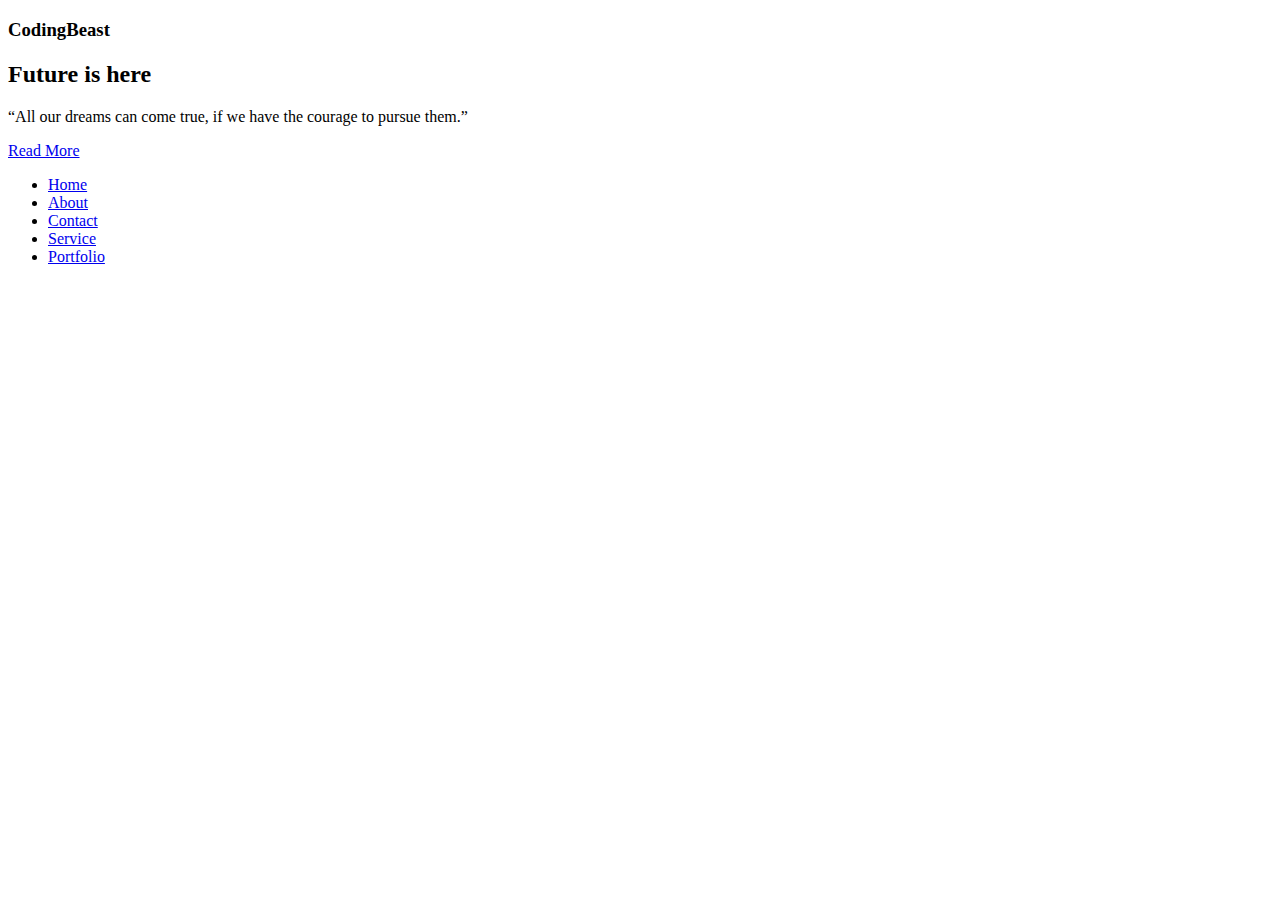
<file: online.html>
<!DOCTYPE html>
<html lang="en" dir="ltr">
  <head>
    <meta charset="utf-8">
    <title></title>
    <link rel="stylesheet" href="online.css">
  </head>
  <body>
<div class="container">
       <div class="navbar">
           <div class="menu">
               <h3 class="logo">Coding<span>Beast</span></h3>
               <div class="hamburger-menu">
                   <div class="bar"></div>
               </div>
           </div>
       </div>
       <div class="main-container">
           <div class="main">
               <header>
                   <div class="overlay">
                       <h2 class="title">Future is here</h2>
                       <p class="description">“All our dreams can come true,
                           if we have the courage to pursue them.”
                       </p>
                       <a href="#" class="btn">Read More</a>
                   </div>
               </header>
           </div>
           <div class="shadow one"></div>
           <div class="shadow two"></div>
       </div>
       <div class="links">
           <ul>
               <li class="active">
                   <a href="#" style="--i: 0.05s">Home</a>
               </li>
               <li>
                   <a href="#" style="--i: 0.1s">About</a>
               </li>
               <li>
                   <a href="#" style="--i: 0.15s">Contact</a>
               </li>
               <li>
                   <a href="#" style="--i: 0.2s">Service</a>
               </li>
               <li>
                   <a href="#" style="--i: 0.25s">Portfolio</a>
               </li>
           </ul>
       </div>
   </div>

     </body>
   </html>
</file>
<file: online.css>
@import url('   https://specials-images.forbesimg.com/imageserve/617853670/960x0.jpg?fit=scale             );
');

*{ padding:0; margin: 0; box-sizing: border-box; }

body{ font-family: 'Recursive', sans-serif; overflow: hidden; }

.container{ max-height: 100vh; width: 100%; background-color: #131414;
    background-image: linear-gradient(135deg, #131414 0%, #000000
    100%); transform-style: preserve-3d; overflow: hidden;
}

.navbar{ position: fixed; top: 0; left: 0; width: 100%; z-index: 10;
    height: 5rem;
}

.menu{ max-width: 72rem; width: 100%; height: 100%; margin: 0 auto;
    padding: 0 2rem; display: flex; justify-content: space-between;
    align-items: center; color: #fff;
}

.logo{
    font-size: 1.8rem; font-weight: 600; text-transform: uppercase;
    letter-spacing: 2px; line-height: 4rem; margin-top: 20px;
}

.logo span{ font-size: 1.8rem; margin-left: 5px; color: #e20f2f; }

.hamburger-menu{ height: 4rem; width: 3rem; cursor: pointer;
    display: flex; align-items: center; justify-content: flex-end; }

.bar{ width: 1.9rem; height: 1.5px; border-radius: 2px;
    background-color: #eee; transition: 0.5s; position: relative; }

.bar::before, .bar::after{ content: ""; position: absolute;
    width: inherit; height: inherit; background-color: #eee;
    transition: 0.5s; }

.bar::before{ transform: translateY(-9px); }

.bar::after{ transform: translateY(9px); }

.main-container{ overflow: hidden; }

.main{ position: relative; width: 100%; left: 0; z-index: 5;
    overflow: hidden; transform-origin: left;
    transform-style: preserve-3d; transition: 0.5s;
}

header{ min-height: 100vh; width: 100%;
    background: url("https://i.postimg.cc/0Q09GwLQ/image.jpg") no-repeat top center / cover;
    position: relative;
}

.overlay{ position: absolute; width: 100%; height: 100%; top: 0;
    left: 0; background-color: rgba(0, 0, 0, 0.712);
    display: flex; justify-content: center; align-items: center;
    flex-direction: column; color: #fff;
}

.inner{ max-width: 35rem; text-align: center; color: #fff;
    padding: 0 2rem;
}

.title{ font-size: 3rem; }

.description{ margin: 10px 0; text-align: center; width: 50%;
    font-size: 1.5rem;
}

.btn{ margin-top: 1rem; padding: 0.6rem 1.8rem;
    background-color: #e20f2f; border: none; border-radius: 25px;
    color: #fff; text-transform: uppercase; cursor: pointer;
    text-decoration: none;
}

.container.active .bar{ transform: rotate(360deg);
    background-color: transparent;
}

.container.active .bar::before{
    transform: translateY(0) rotate(45deg);
}

.container.active .bar::after{
    transform: translateY(0) rotate(-45deg);
}

.container.active .main{
    animation: main-animation 0.5s ease; cursor: pointer;
    transform: perspective(1300px) rotateY(20deg) translateY(10px)
                translateZ(310px) scale(0.5);
}

@keyframes main-animation{
    from{ transform: translate(0); }
    to{
        transform: perspective(1300px) rotateY(20deg) translateY(10px)
                    translateZ(310px) scale(0.5);
    }
}

.links{ position: absolute; width: 30%; right: 0; top: 0;
    height: 100vh; z-index: 2; overflow: hidden;
    display: flex; justify-content: flex-start; align-items: center;
    margin-left: 10px;
}

ul{ list-style: none; }

ul li.active a{ color: #e20f2f; }

.links a{ text-decoration: none; color: #eee; padding: 0.7rem 0;
    display: inline-block; font-size: 1.8rem; font-weight: 300;
    text-transform: uppercase; letter-spacing: 1px; transition: 0.3s;
    opacity: 0; transform: translateY(10px);
    animation: hide 0.5s forwards ease;
}

.links a:hover{ color: #e20f2f; }

.container.active .links a{
    animation: appear 0.5s forwards ease var(--i);
}

@keyframes appear{
    from { opacity: 0; transform: translateY(10px); }
    to{ opacity: 1; transform: translateY(0px); }
}

@keyframes hide{
    from { opacity: 1; transform: translateY(0px); }
    to{ opacity: 0; transform: translateY(10px); }
}

.shadow{ position: absolute; width: 100%; height: 100vh; top: 0;
    left: 0; transform-style: preserve-3d; transform-origin:left;
    transition: 0.5s; background-color: #fff; }

.shadow.one{ z-index: -1; opacity: 0.15; }

.shadow.two{ z-index: -2; opacity: 0.1; }

.container.active .shadow.one{
    animation: shadow-one 0.6s ease-out;
    transform: perspective(1300px) rotateY(20deg) translateY(10px)
                translateZ(215px) scale(0.5);
}

@keyframes shadow-one{
    0%{
        transform: translate(0);
    }
    5%{
        transform: perspective(1300px) rotateY(20deg) translateY(10px)
                    translateZ(310px) scale(0.5);
    }
    100%{
        transform: perspective(1300px) rotateY(20deg) translateY(10px)
                    translateZ(215px) scale(0.5);
    }
}

.container.active .shadow.two{
    animation: shadow-two 0.6s ease-out;
    transform: perspective(1300px) rotateY(20deg) translateY(10px)
                translateZ(120px) scale(0.5);
}

@keyframes shadow-two{
    0%{
        transform: translate(0);
    }
    20%{
        transform: perspective(1300px) rotateY(20deg) translateY(10px)
                    translateZ(310px) scale(0.5);
    }
    100%{
        transform: perspective(1300px) rotateY(20deg) translateY(10px)
                    translateZ(120px) scale(0.5);
    }
}

.container.active .main:hover + .shadow.one{
    transform: perspective(1300px) rotateY(20deg) translateY(10px)
                translateZ(230px) scale(0.5);
}
.container.active .main:hover{
    transform: perspective(1300px) rotateY(20deg) translateY(10px)
                translateZ(340px) scale(0.5);
}
</file>
